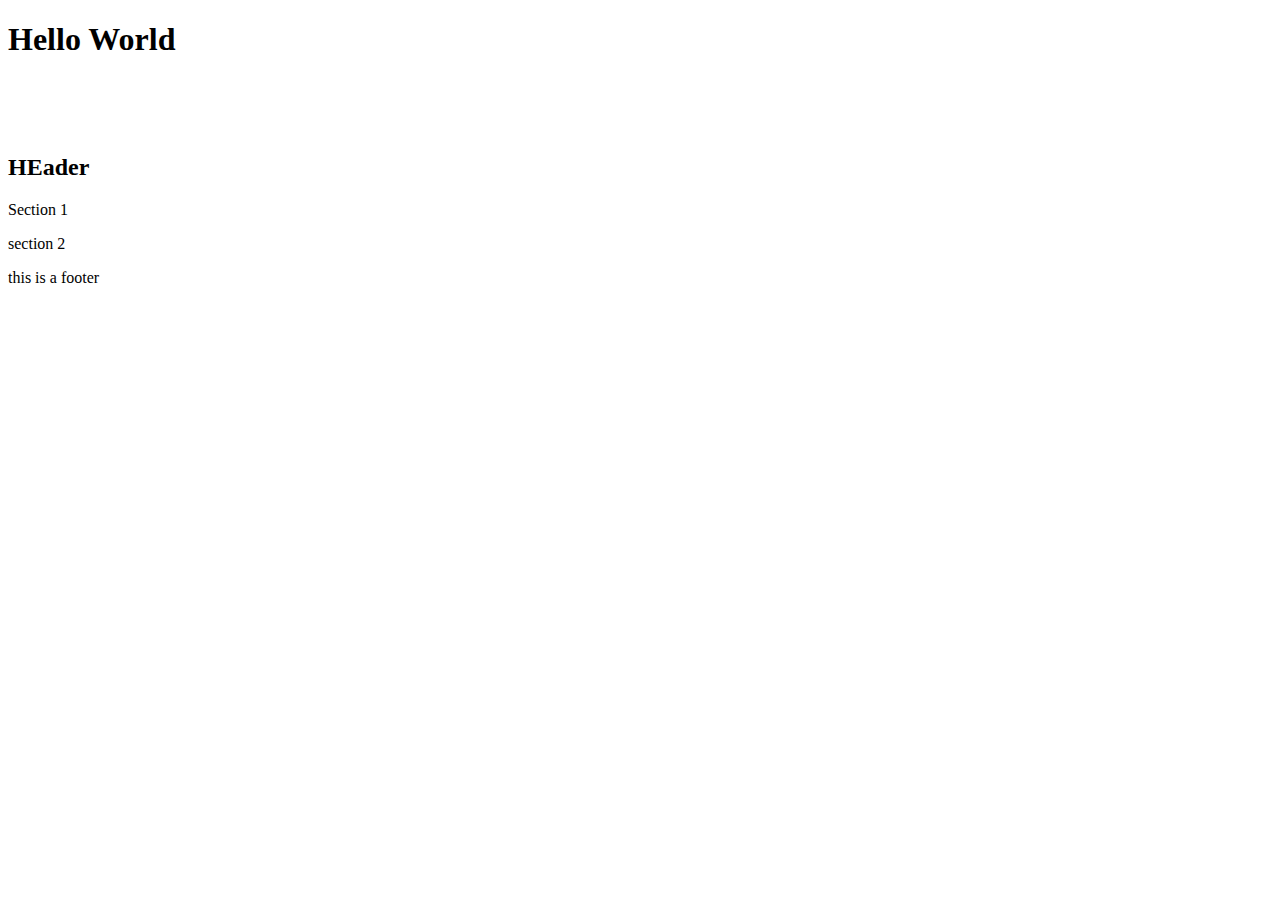
<file: index.html>
<!DOCTYPE html>
<html lang="en">
<head>
    <meta charset="UTF-8">
    <meta name="viewport" content="width=device-width, initial-scale=1.0">
    <title>Document</title>
</head>
<body>
    <h1>Hello World</h1>
    <nav>
        <li><a href="#"></a></li>
        <li><a href="#"></a></li>
        <li><a href="#"></a></li> 
    </nav>
    <main>
        <h2>HEader</h2>

            <section>
                <p>Section 1</p>
            </section>
            <section>
                <p>section 2</p>
            </section>
    </main>
    <footer>
        <p>this is a footer</p>
    </footer>
</body>
</html>
</file>
